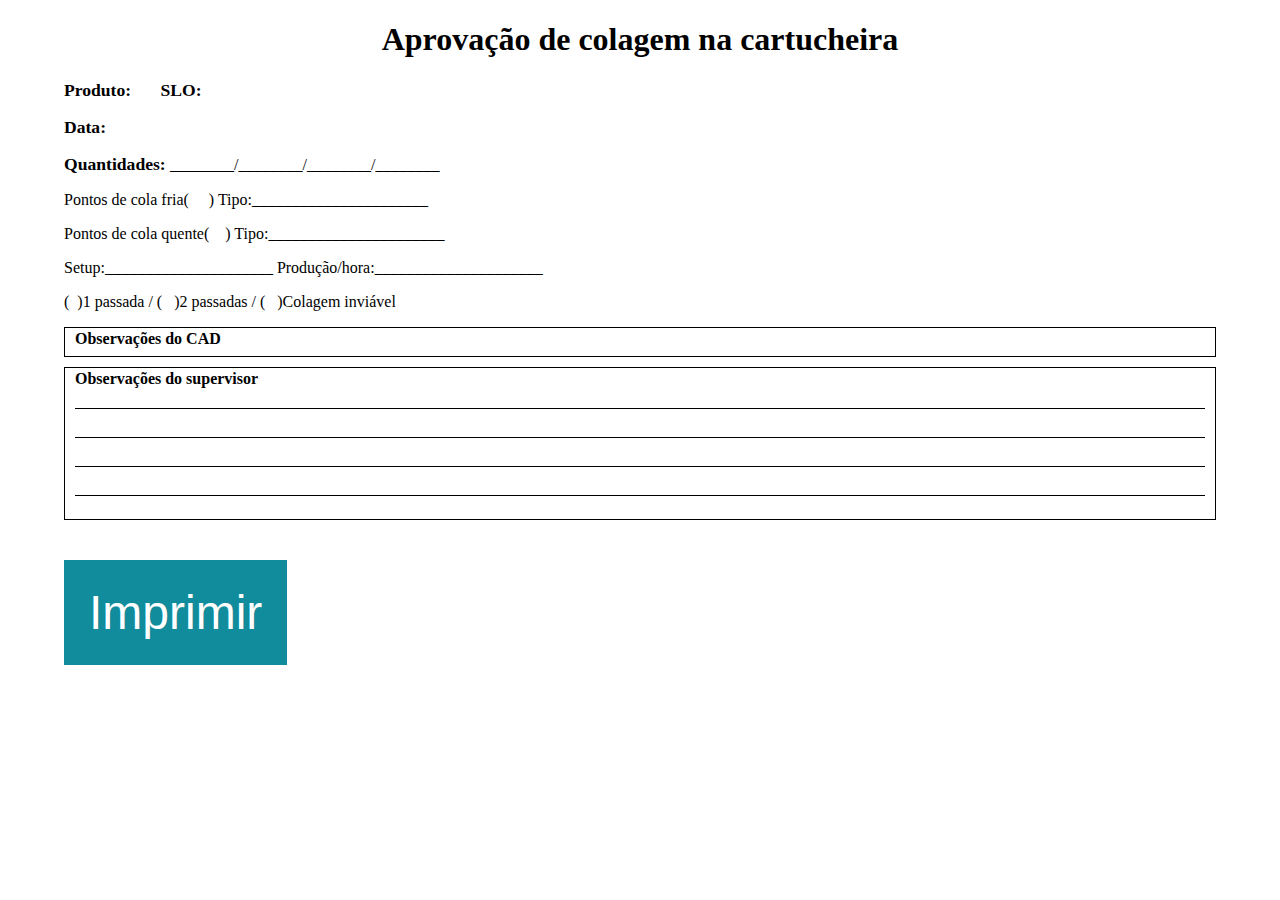
<file: printReport.html>
<!DOCTYPE html>
<html lang="pt">
<head>
    <meta http-equiv="Content-Type" content="text/html;charset=UTF-8">
    <!--Import Google Icon Font-->
    <!--Let browser know website is optimized for mobile-->
    <meta name="viewport" content="width=device-width, initial-scale=1.0"/>
    <!--favicon-->
    <link rel="shortcut icon" href="img/favico.png"/>
    <link rel="stylesheet" href="css/printReport.css">
    <title>Relatórios de colagem</title>
</head>

<body onload="PrintReportController.preencherCampos()">

    <div class="container">
        <h1>Aprovação de colagem na cartucheira</h1>
        <main>
            <section>
                <p><span class="campo">Produto: </span><span id="produtoField"></span> <span class="campo">SLO: </span><span id="sloField"></span></p>
                <p><span class="campo">Data: </span><span id="dataField"></span></p>
                <p><span class="campo">Quantidades: </span><span id="quantidadesField">________/________/________/________</span></p>
            </section>

            <section>
                <p>Pontos de cola fria(&nbsp;&nbsp;&nbsp;&nbsp;&nbsp;)  Tipo:______________________</p>
                <p>Pontos de cola quente(&nbsp;&nbsp;&nbsp;&nbsp;)  Tipo:______________________</p>
                <p>Setup:_____________________  Produção/hora:_____________________</p>
                <p>(&nbsp;&nbsp;)1 passada / ( &nbsp;&nbsp;)2 passadas / ( &nbsp;&nbsp;)Colagem inviável</p>
            </section>

            <section>
                <div id="obsCad">
                    <h4>Observações do CAD</h4>
                    <span id="obsCadContent"></span>
                </div>
                <div id="obsSupervisor">
                    <h4>Observações do supervisor</h4>
                    <p class="obsSupervisorContent"></p><br>
                    <p class="obsSupervisorContent"></p><br>
                    <p class="obsSupervisorContent"></p><br>
                    <p class="obsSupervisorContent"></p><br>
                </div>
            </section>
        </main>

        <button onclick="window.print()">Imprimir</button>
    </div>

    <script src="js/Controllers/PrintReportController.js"></script>
    <script src="js/Controllers/LocalStorageController.js"></script>
    <script src="js/Models/DTO/RelatorioDTO.js"></script>
    <script src="js/Models/DAO/RelatorioDAO.js"></script>
    <script src="js/Lib/Util/DateHandler.js"></script>
    <script src="js/Lib/ViewHandlers/ContentTextHandler.js"></script>



</body>
</file>
<file: css/printReport.css>
.container {
    width: 90vw;
    margin: 0 auto;
}

h1 {
    text-align: center;
}

#obsSupervisor, #obsCad {
    border: 1px solid #000;
    margin-bottom: 10px;
}

#obsCad h4{
    margin-bottom: 2px;
}

#obsCad{
    padding-left: 10px;
    padding-right: 10px;
    padding-bottom: 6px;
}

#obsSupervisor {
    padding-left: 10px;
    padding-right: 10px;
    padding-bottom: 0;
}

#obsSupervisor:last-child {
    margin-bottom: 0px;
    padding-bottom: 0px;
}

h4 {
    margin-top: 2px;
    margin-bottom: 20px;
}

.obsSupervisorContent {
    font-size: 5px;
    border-bottom: 1px solid black;
    width: 100%;
}

.hiddenElement {
    display: none;
}

.showElement {
    display: block;
}

.campo {
    font-size: 1.1em;
    font-weight: bold;
}

#produtoField {
    margin-right: 25px;
}

button {
    background-color: rgb(16, 140, 156);
    color: #FFF;
    font-size: 3em;
    border: 0;
    padding: 25px;
    margin-top: 40px;
    text-align: center;
}

button:hover {
    cursor: pointer;
}

@media print {
    button {
        display: none;
    }
}
</file>
